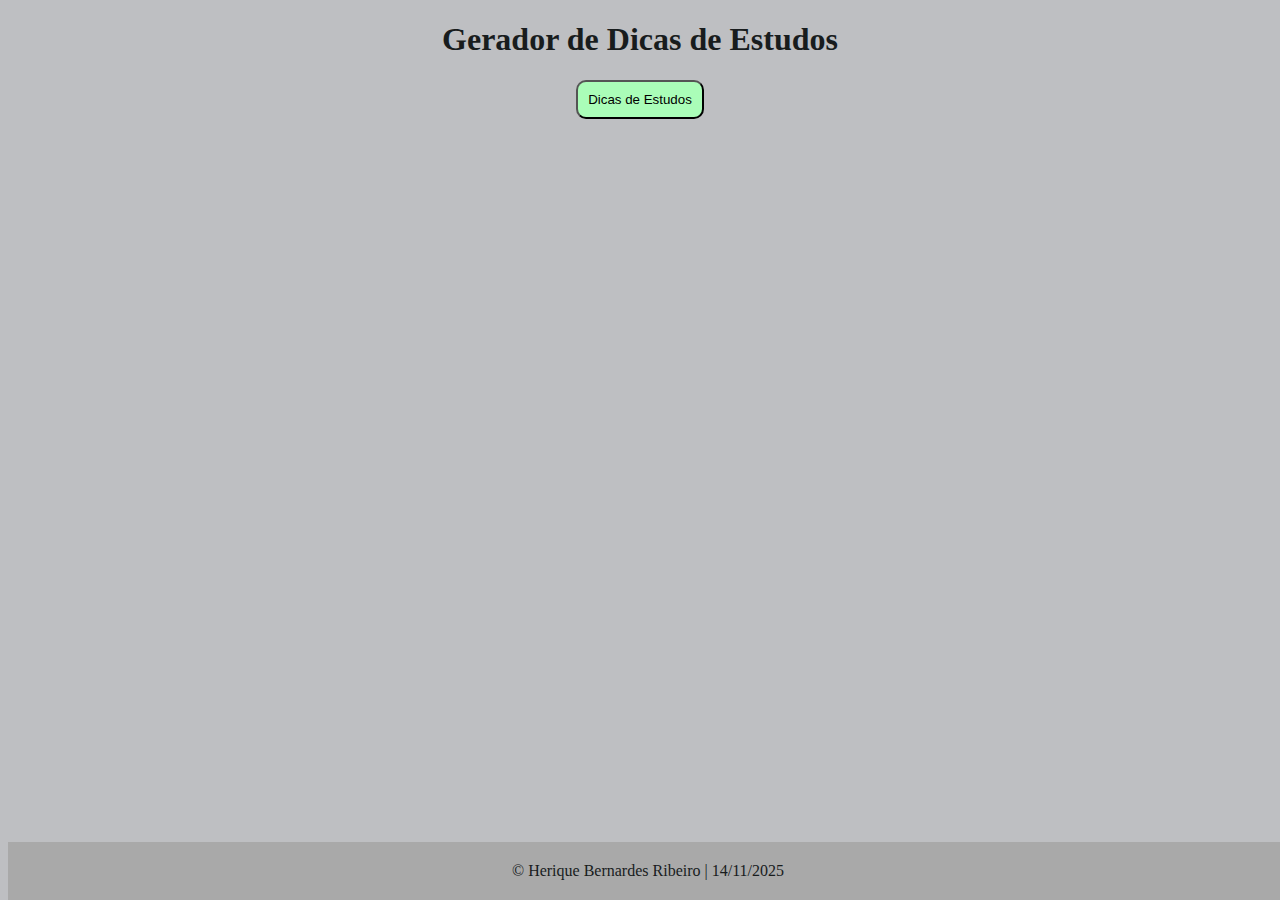
<file: dicas-de-estudos/index.html>
<!DOCTYPE html>
<html lang="pt-BR">
<head>
    <meta charset="UTF-8">
    <meta name="viewport" content="width=device-width, initial-scale=1.0">
    <title>Estudos</title>
    <link rel="stylesheet" href="./css/style.css">
</head>
<body>
    <header> <h1>Gerador de Dicas de Estudos</h1></header>
    <main>
        <section>
        <p id="estudos"> </p>
        <button id="botao" type="submit">Dicas de Estudos</button>
    </section>
    </main>
    
    <footer>&copy; Herique Bernardes Ribeiro | 14/11/2025 </footer>
     <script src="./js/script.js"></script>
</body>
</html>
</file>
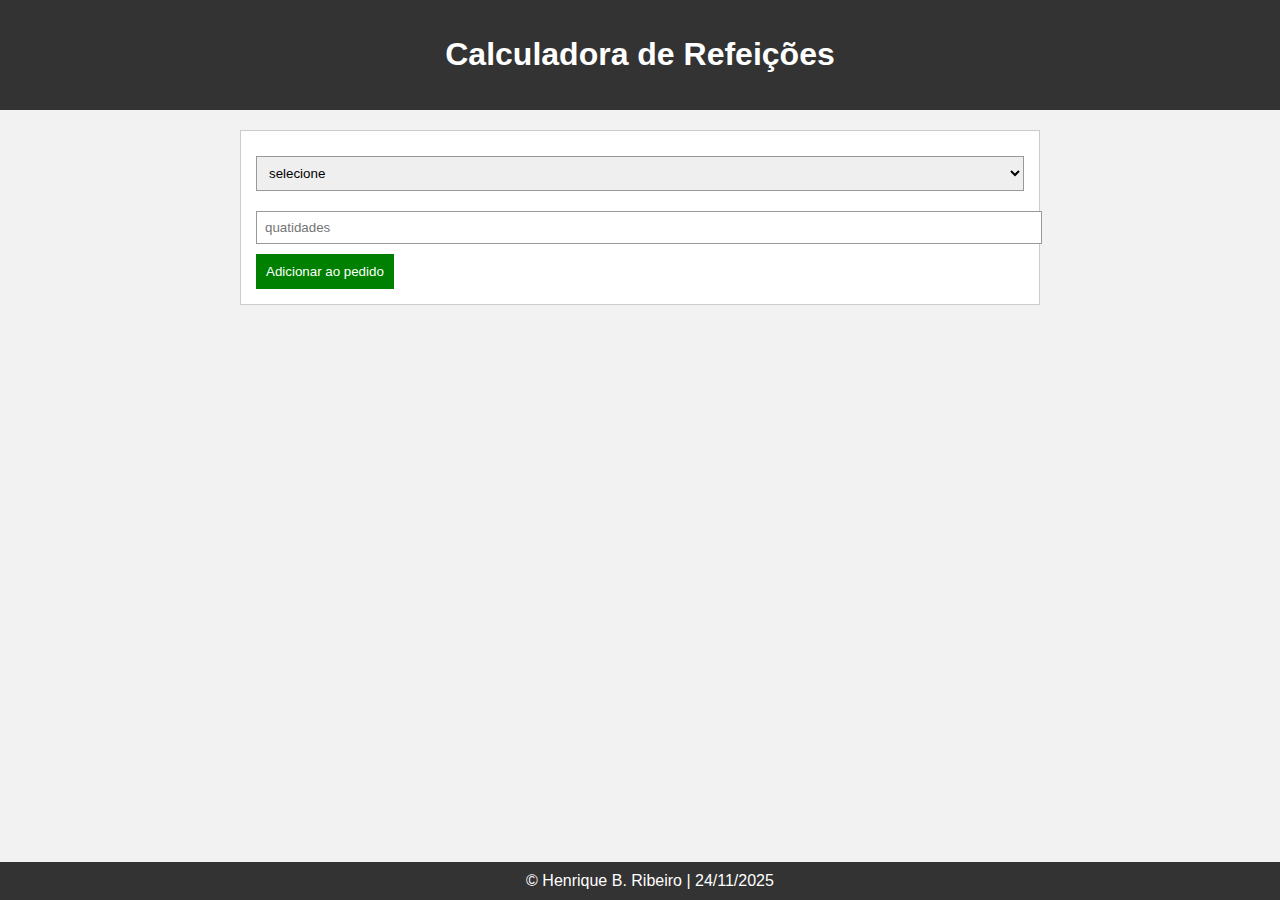
<file: pedidos/index.html>
<!DOCTYPE html>
<html lang="pt-BR">

<head>
    <meta charset="UTF-8">
    <meta name="viewport" content="width=device-width, initial-scale=1.0">
    <title>Document</title>
    <link rel="stylesheet" href="./css/style.css">
</head>

<body>
    <header>
        <h1>Calculadora de Refeições</h1>
    </header>
    <main>
        <section>
            <form>
                <select>
                    <option value="selecione">selecione</option>
                    <option value="salmao">salmão</option>
                    <option value="lagosta">lagosta</option>
                    <option value="carne-wagyu">carne wagyu</option>
                    <option value="caviar">caviar</option>
                    <option value="risoto-de-camarao">risoto de camarão</option>
                </select>
                <input type="number" min="1" max="9" placeholder="quatidades" >
                <button>Adicionar ao pedido</button>
            </form>
            <div class="erro"></div>
        </section>
        <section id="pedidos">
            <ul id="lista-pedidos"></ul>
        </section>
    </main>
    <footer> &copy; Henrique B. Ribeiro | 24/11/2025 </footer>
    <script src="./js/script.js"></script>
</body>

</html>
</file>
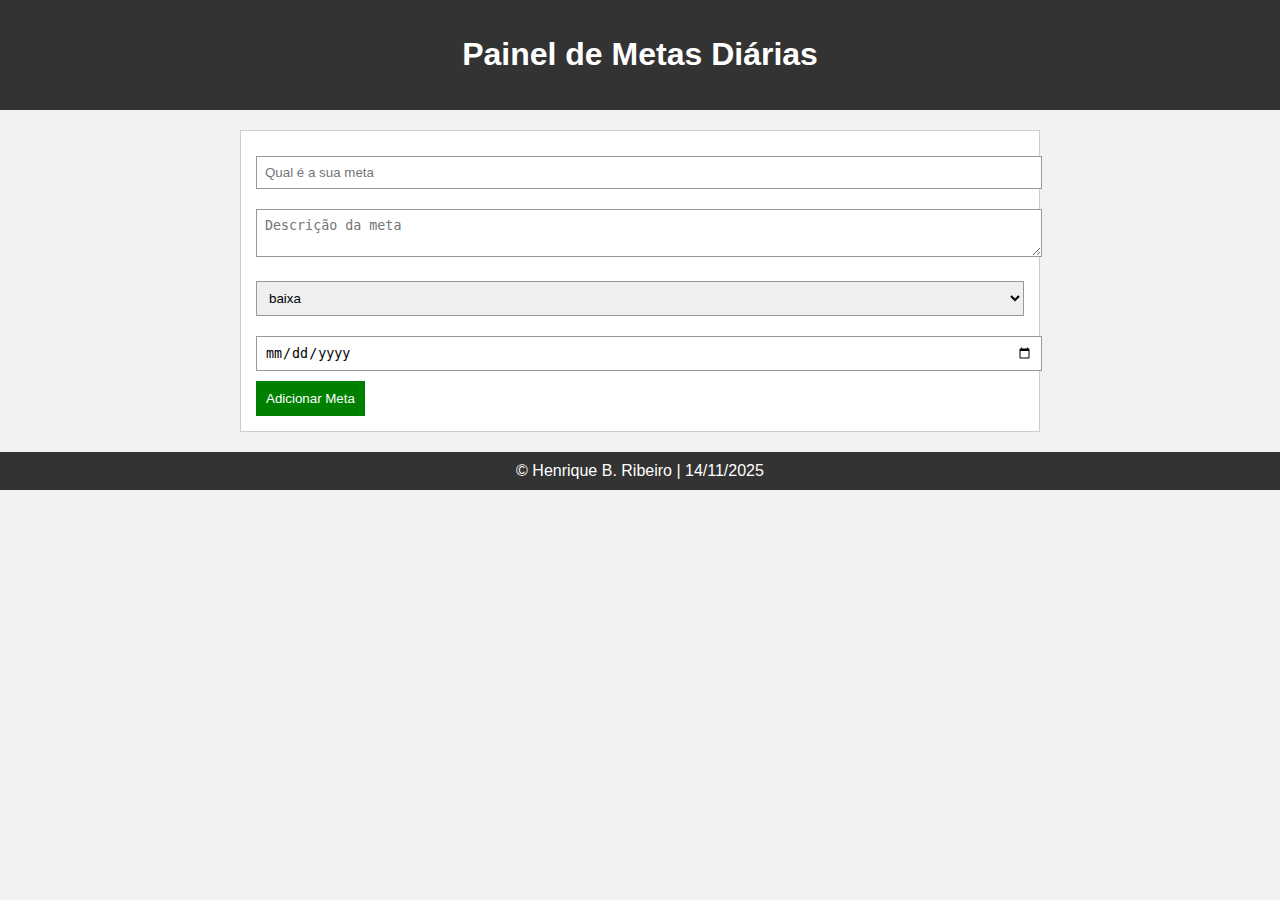
<file: painel-metas/idex.html>
<!DOCTYPE html>
<html lang="en">

<head>
    <meta charset="UTF-8">
    <meta name="viewport" content="width=device-width, initial-scale=1.0">
    <title>Document</title>
     <link rel="stylesheet" href="./css/style.css">
</head>

<body>
    <header>
        <h1>Painel de Metas Diárias</h1>
    </header>
    <main>
        <section>
            <form id="formulario">
                <input type="text" id="titulo" placeholder="Qual é a sua meta">
                <textarea id="descricao" placeholder="Descrição da meta"></textarea>
                <select id="prioridade">
                    <option value="Baixa">baixa</option>
                    <option value="Média">média</option>
                    <option value="Alta">alta</option>
                </select>
                <input id="data" type="date" placeholder="Escolha sua data">
                <button>Adicionar Meta</button>
            </form>
            <div class="erro"></div>
        </section>
        <section id="lista">
            <ul id="lista-metas"></ul>
        </section>
    </main>
    <footer> &copy; Henrique B. Ribeiro | 14/11/2025 </footer>
    <script src="./js/script.js"></script>
</body>
</html>
</file>
<file: dicas-de-estudos/css/style.css>
body{
    text-align: center;
    background-color: rgb(190, 191, 194);
    color: rgb(24, 28, 29);
}
button{
    cursor: pointer;
    background-color: rgb(170, 253, 184);
    border-radius: 10px;
    padding: 10px;
}
footer{
    position: fixed;
    bottom: 0;
    display: flex;
    justify-content: center;
    width: 100%;
    padding: 20px 0;
    background-color: darkgray;
}
main{
    width: 100%;
}
</file>
<file: pedidos/css/style.css>
body {
    font-family: Arial, sans-serif;
    background-color: #f2f2f2;
    margin: 0;
    padding: 0;
}

header {
    background-color: #333;
    color: white;
    padding: 15px;
    text-align: center;
}

main {
    width: 90%;
    max-width: 800px;
    margin: auto;
    margin-top: 20px;
}

form {
    background-color: white;
    padding: 15px;
    border: 1px solid #ccc;
}

input,
textarea,
select {
    width: 100%;
    padding: 8px;
    margin-top: 10px;
    margin-bottom: 10px;
    border: 1px solid #999;
}

button {
    padding: 10px;
    background-color: green;
    color: white;
    border: none;
    cursor: pointer;
}

button:hover {
    background-color: rgb(255, 4, 4);
}

.erro {
    color: red;
    margin-top: 10px;
}

#lista-metas {
    list-style: none;
    padding: 0;
    margin-top: 20px;
}

#lista-metas li {
    background-color: white;
    border: 1px solid #ccc;
    padding: 10px;
    margin-bottom: 10px;
}

footer {
    text-align: center;
    background-color: #333;
    color: white;
    padding: 10px;
    position: fixed;
    bottom: 0;
    width: 100%;
}
</file>
<file: painel-metas/css/style.css>
body {
    font-family: Arial, sans-serif;
    background-color: #f2f2f2;
    margin: 0;
    padding: 0;
}

header {
    background-color: #333;
    color: white;
    padding: 15px;
    text-align: center;
}

main {
    width: 90%;
    max-width: 800px;
    margin: auto;
    margin-top: 20px;
}

form {
    background-color: white;
    padding: 15px;
    border: 1px solid #ccc;
}

input,
textarea,
select {
    width: 100%;
    padding: 8px;
    margin-top: 10px;
    margin-bottom: 10px;
    border: 1px solid #999;
}

button {
    padding: 10px;
    background-color: green;
    color: white;
    border: none;
    cursor: pointer;
}

button:hover {
    background-color: darkgreen;
}

.erro {
    color: red;
    margin-top: 10px;
}

#lista-metas {
    list-style: none;
    padding: 0;
    margin-top: 20px;
}

#lista-metas li {
    background-color: white;
    border: 1px solid #ccc;
    padding: 10px;
    margin-bottom: 10px;
}

footer {
    text-align: center;
    background-color: #333;
    color: white;
    padding: 10px;
    margin-top: 20px;
}
</file>
